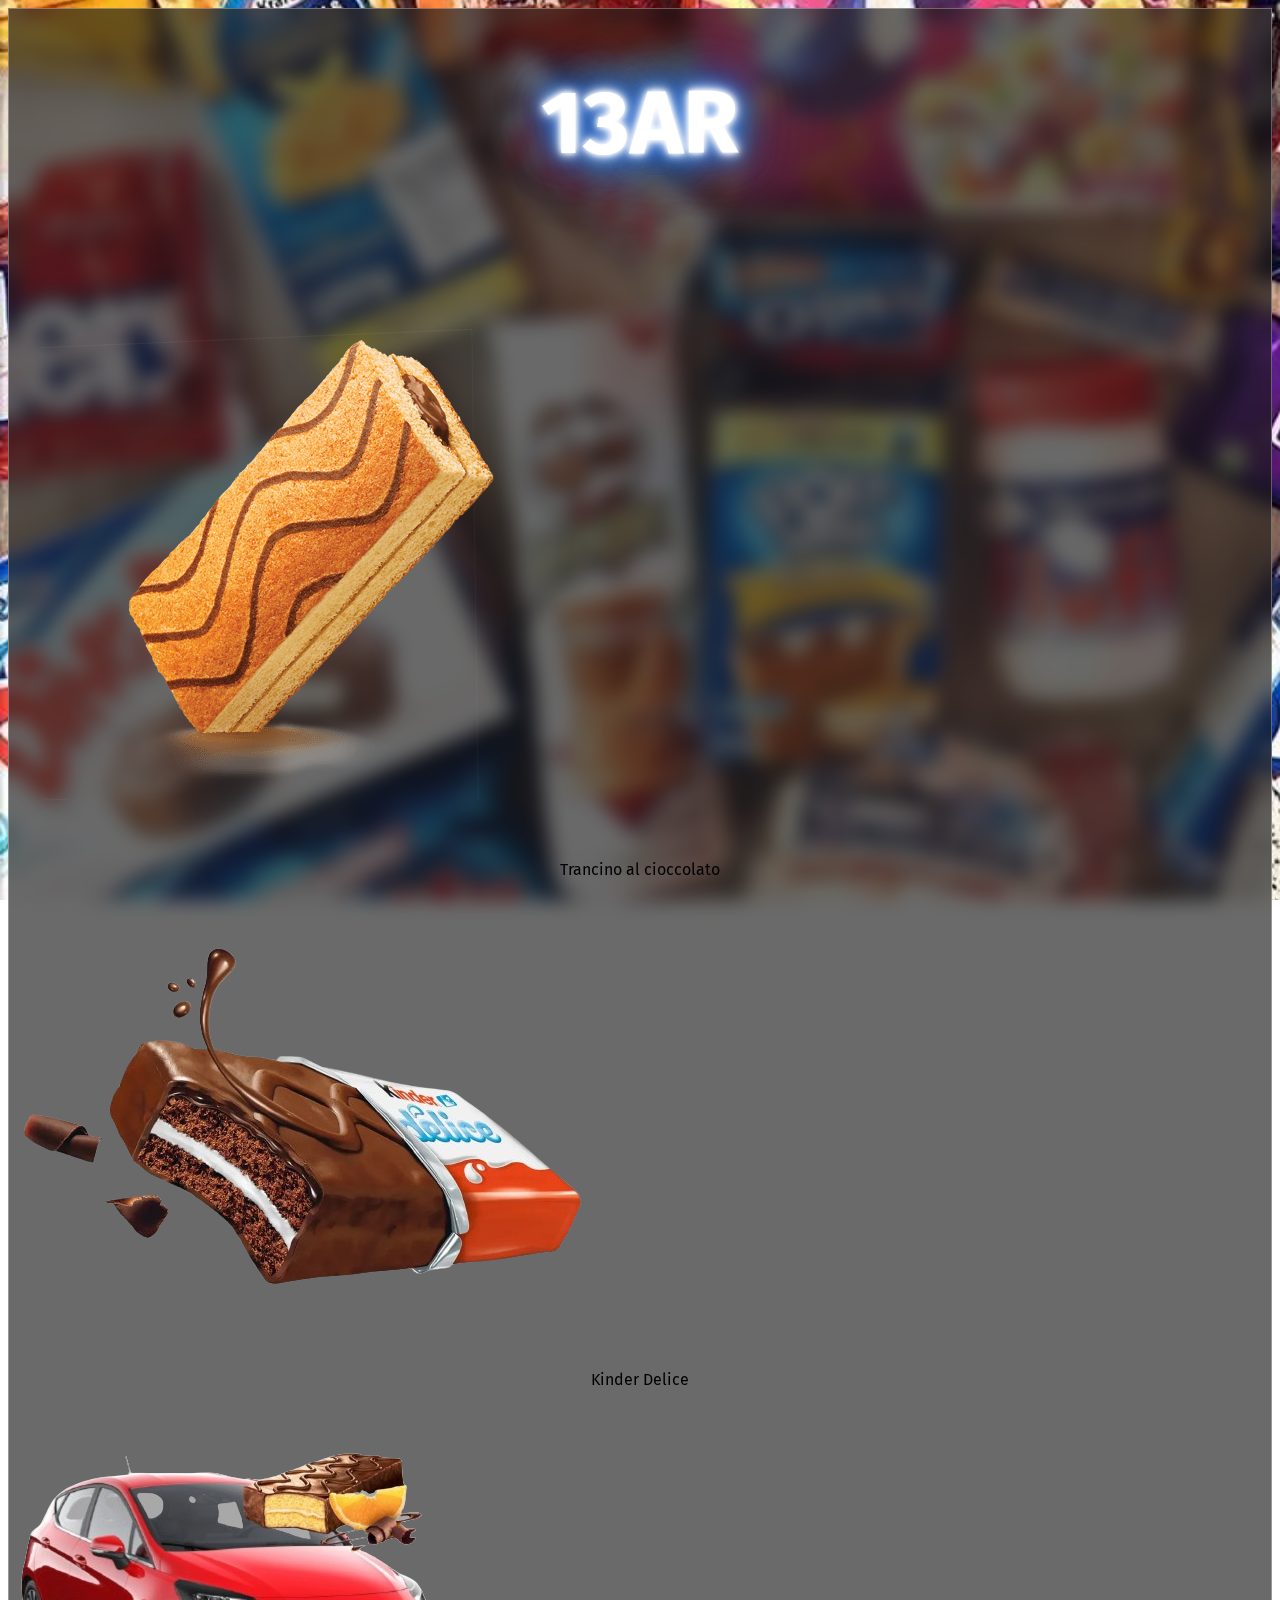
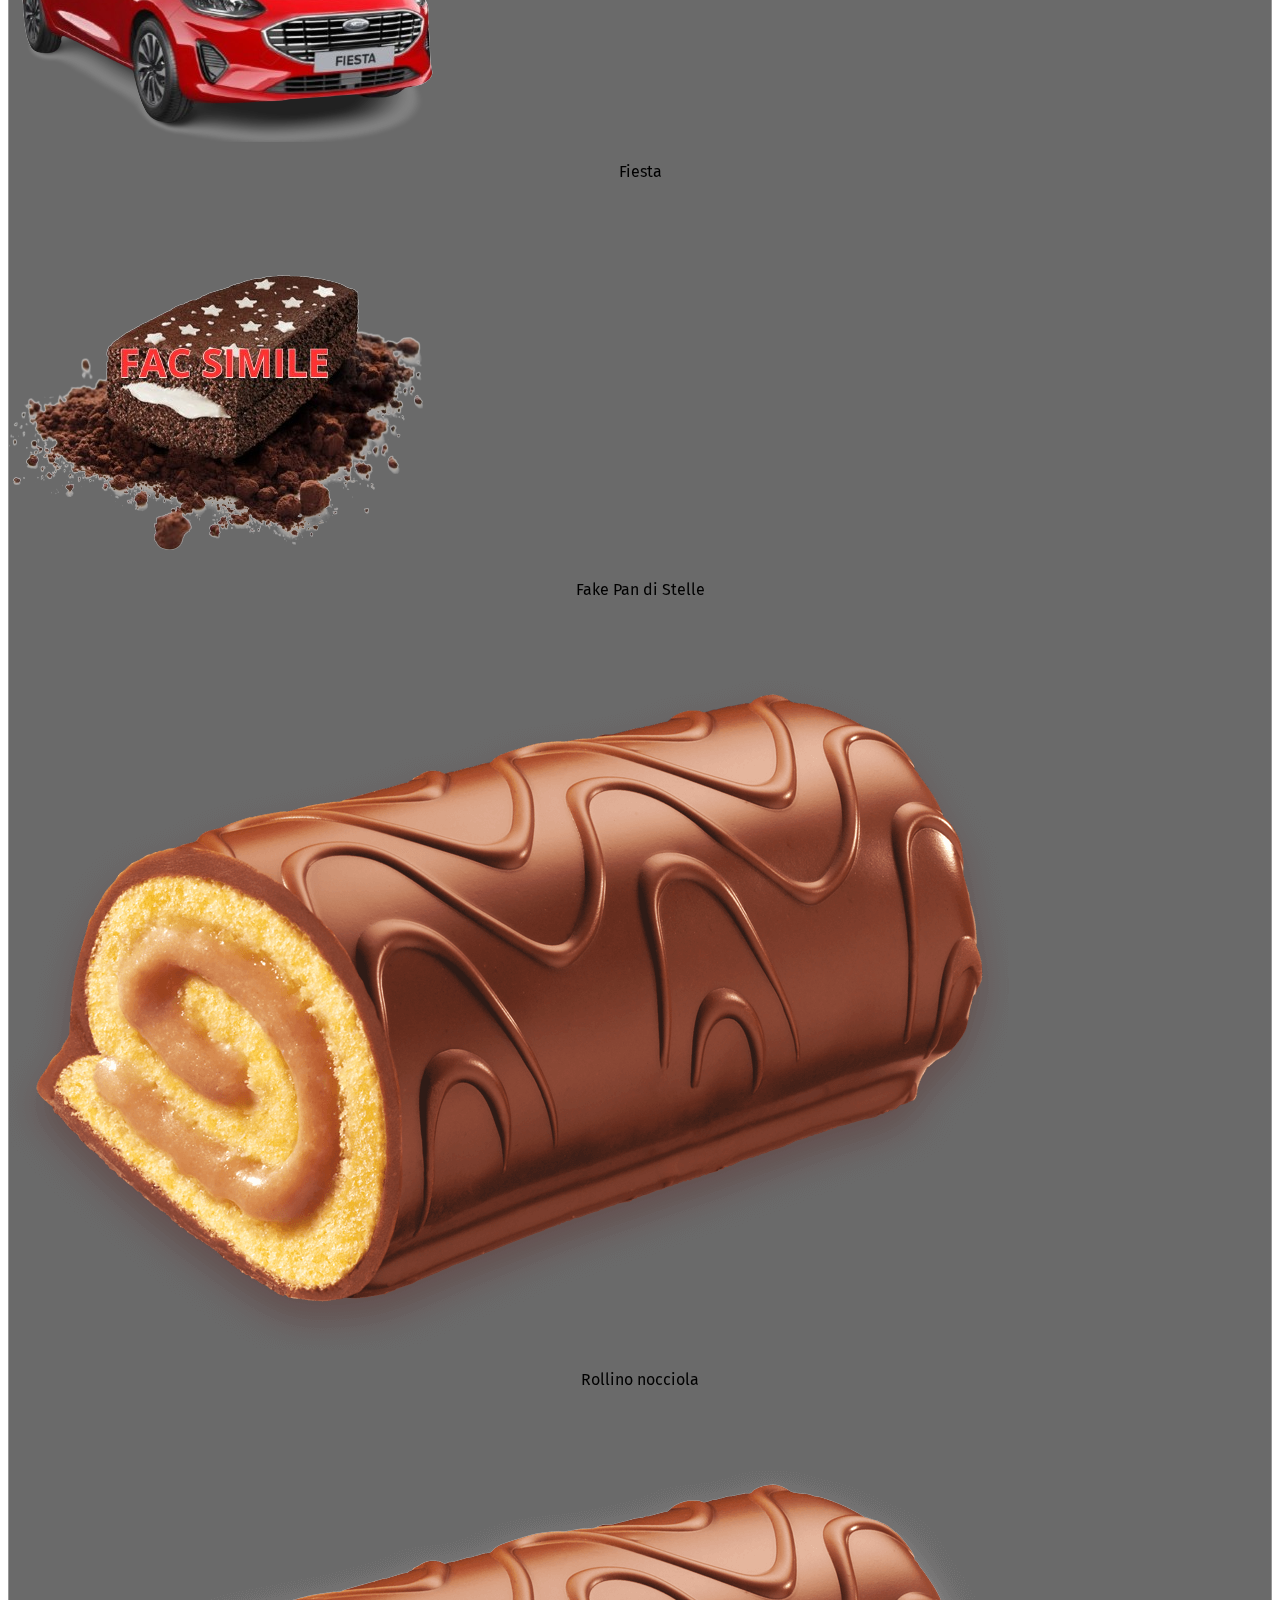
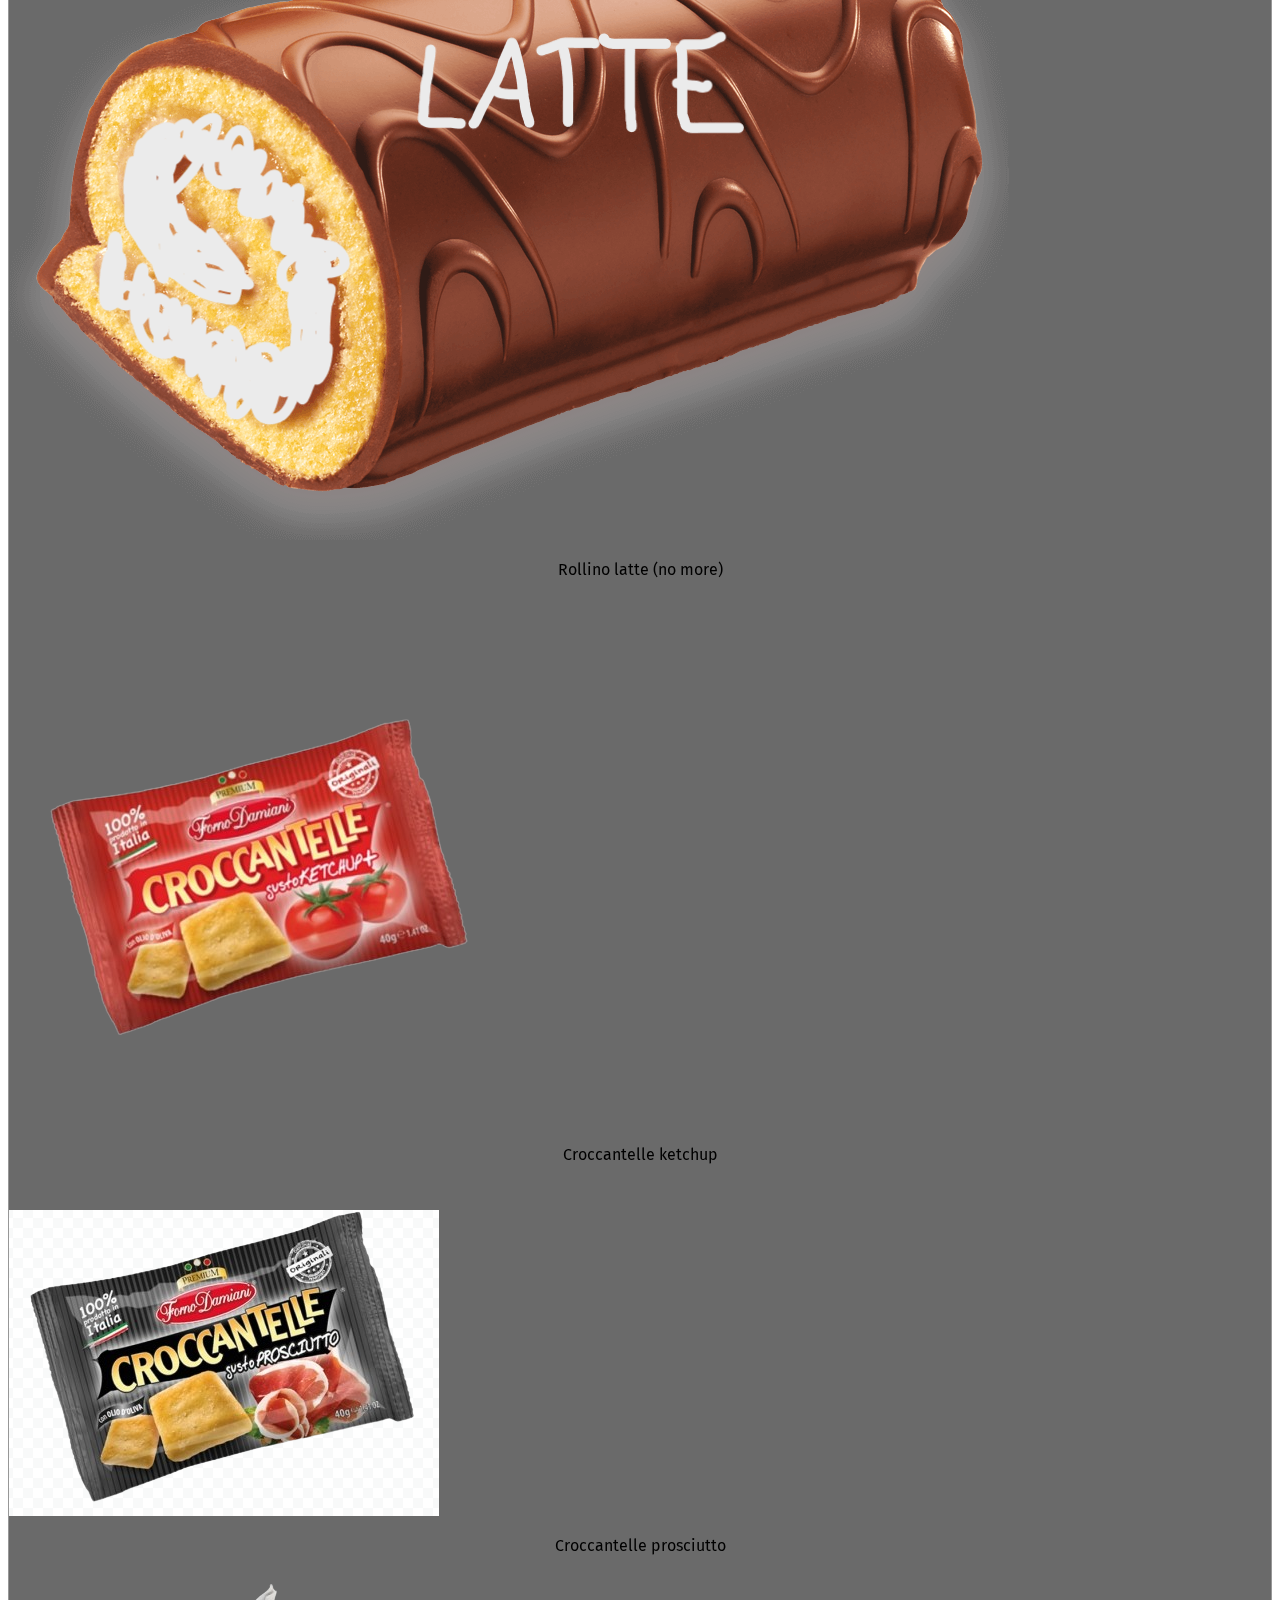
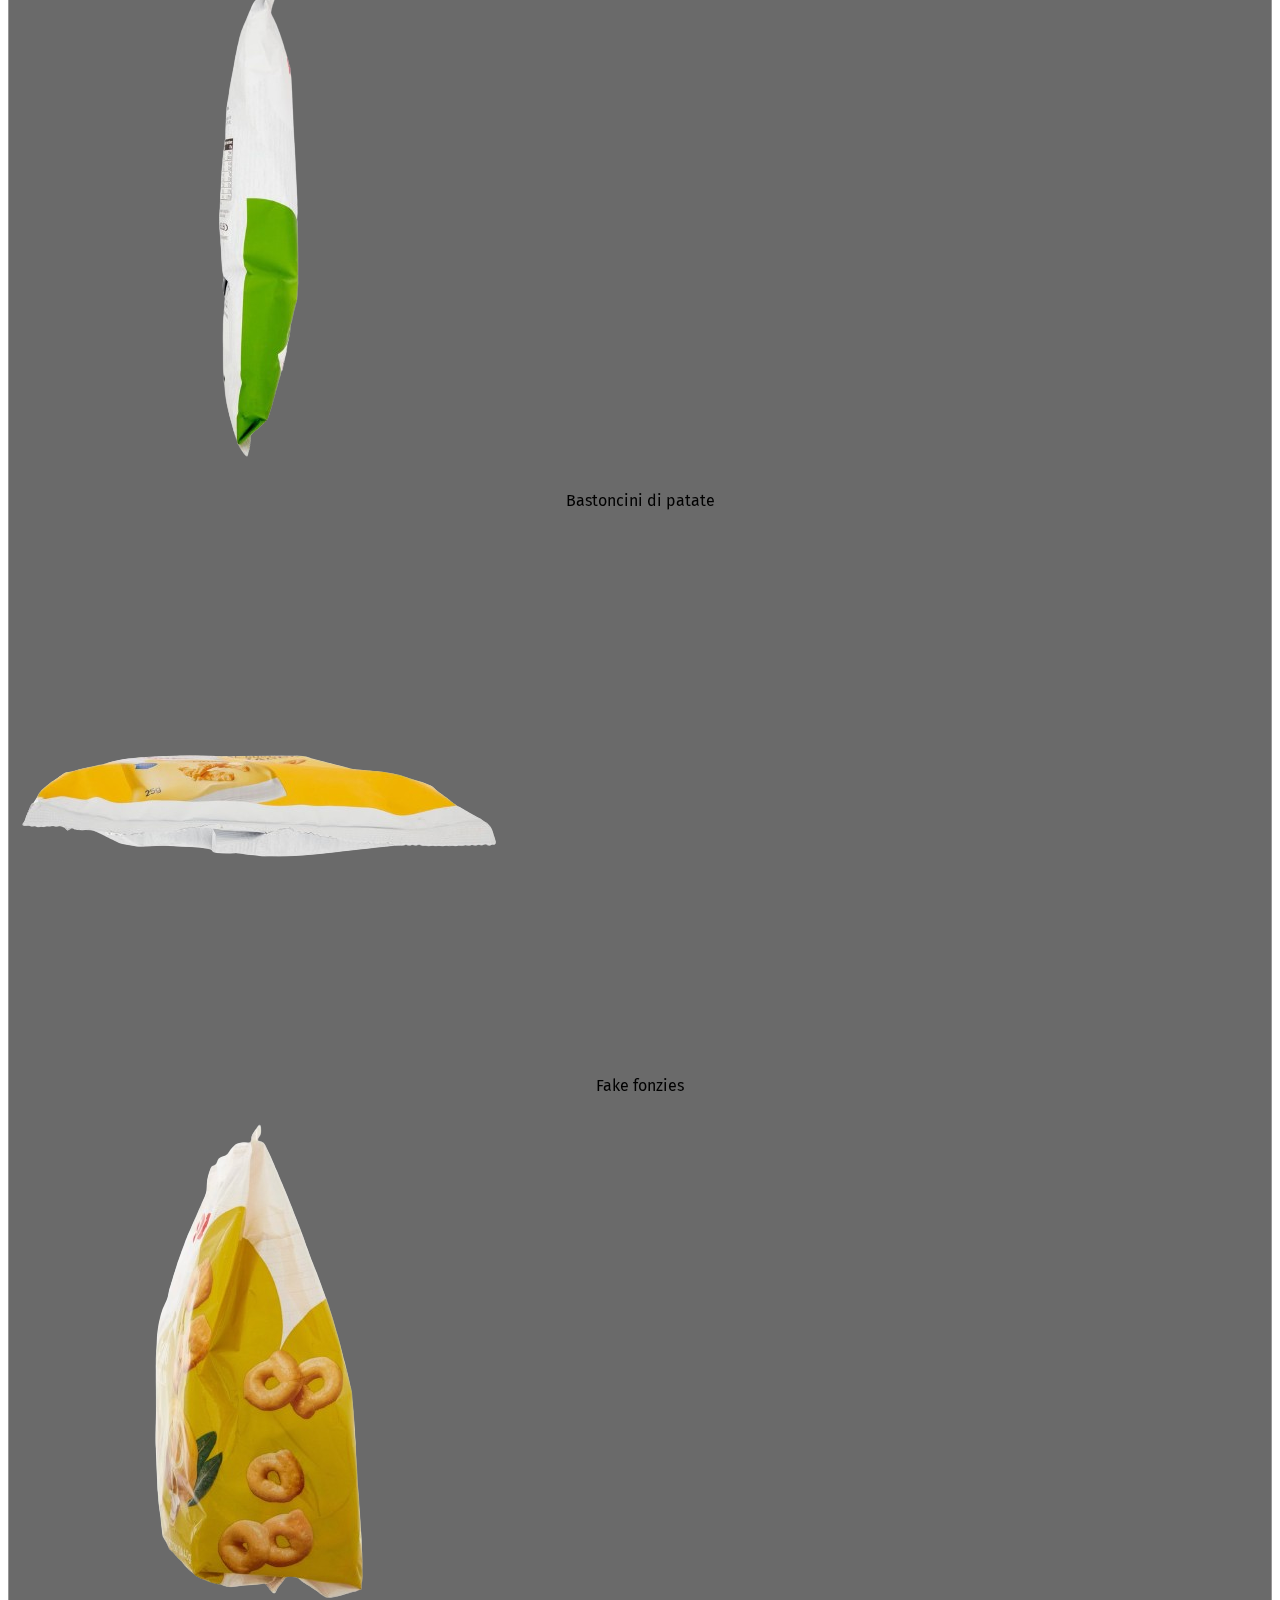
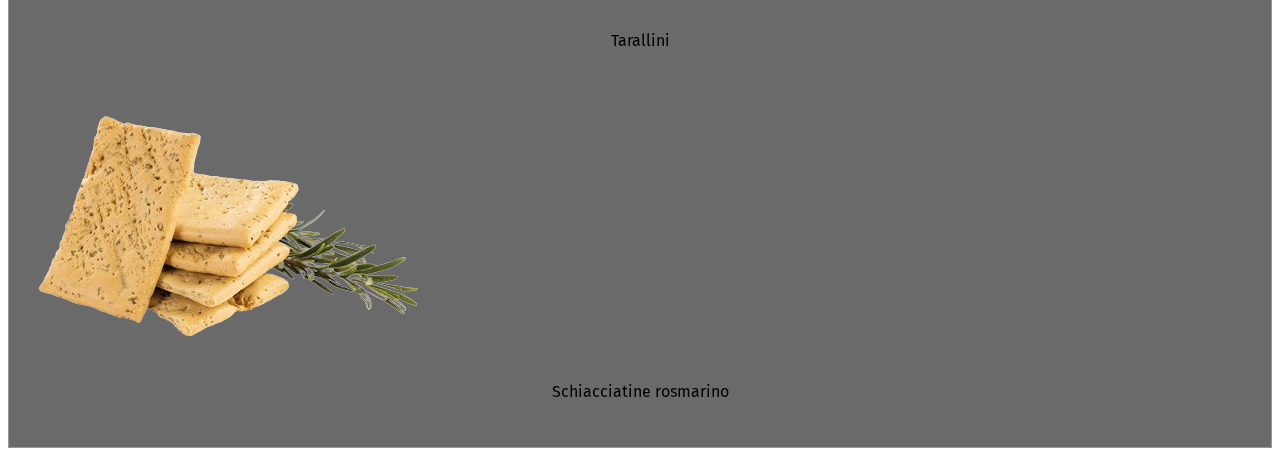
<file: index.html>
<!doctype html>
<html lang="en">
  <head>
    <!-- Required meta tags -->
    <meta charset="utf-8">
    <meta name="viewport" content="width=device-width, initial-scale=1">
    <link rel="website icon" type="png" href="images/icona 13ar no sfondo.png">

    <!-- Bootstrap CSS -->
    <link href="https://cdn.jsdelivr.net/npm/bootstrap@5.0.2/dist/css/bootstrap.min.css" rel="stylesheet" integrity="sha384-EVSTQN3/azprG1Anm3QDgpJLIm9Nao0Yz1ztcQTwFspd3yD65VohhpuuCOmLASjC" crossorigin="anonymous">
    <link rel="preconnect" href="https://fonts.googleapis.com">
    <link rel="preconnect" href="https://fonts.googleapis.com">
    <link rel="preconnect" href="https://fonts.googleapis.com">
    <link rel="preconnect" href="https://fonts.gstatic.com" crossorigin>
    <link href="https://fonts.googleapis.com/css2?family=Fira+Sans&display=swap" rel="stylesheet">
    <link href="index.css" rel="stylesheet">

    <title>Pragmini Bar</title>
  </head>
  <body>
    <p id="readMe">credevi fosse un sito serio eh?</p>
    <div class="blurPesante">
        <H1 id="pragmini" class="neon">13AR</H1>
        <div class="container text-center">
            <div class="row align-items-start staccati">
                <div class="col"></div>
                <div class="col card">
                    <img src="images/trancino.png" class="card-img-top" alt="...">
                    <div class="card-body">
                        <p class="card-text">Trancino al cioccolato</p>
                    </div>
                </div>
                <div class="col"></div>
                <div class="col card">
                    <img src="images/kinder delice.png" class="card-img-top aoStacce" alt="...">
                    <div class="card-body">
                        <p class="card-text">Kinder Delice</p>
                    </div>
                </div>
                <div class="col"></div>
                <div class="col card">
                    <img src="images/fiesta.png" class="card-img-top aoStacce" alt="...">
                    <div class="card-body">
                        <p class="card-text">Fiesta</p>
                    </div>
                </div>
                <div class="col"></div>
            </div>
            <div class="row align-items-start staccati">
                <div class="col"></div>
                <div class="col card">
                    <img src="images/fake pan di stelle.png" class="card-img-top aoStacce" alt="...">
                    <div class="card-body">
                        <p class="card-text">Fake Pan di Stelle</p>
                    </div>
                </div>
                <div class="col"></div>
                <div class="col card">
                    <img src="images/rollino nocciola.png" class="card-img-top aoStacce" alt="...">
                    <div class="card-body">
                        <p class="card-text">Rollino nocciola</p>
                    </div>
                </div>
                <div class="col"></div>
                <div class="col card">
                    <img src="images/rollino latte.png" class="card-img-top aoStacce" alt="...">
                    <div class="card-body">
                        <p class="card-text">Rollino latte (no more)</p>
                    </div>
                </div>
                <div class="col"></div>
            </div>
            <div class="row align-items-start staccati">
                <div class="col"></div>
                <div class="col card">
                    <img src="images/croccantelle ketchup.png" class="card-img-top" alt="...">
                    <div class="card-body">
                        <p class="card-text">Croccantelle ketchup</p>
                    </div>
                </div>
                <div class="col"></div>
                <div class="col card">
                    <img src="images/croccantelle prosciutto.png" class="card-img-top aoStacce" alt="...">
                    <div class="card-body">
                        <p class="card-text">Croccantelle prosciutto</p>
                    </div>
                </div>
                <div class="col"></div>
                <div class="col card">
                    <img src="images/bastoncini di patate.png" class="card-img-top" alt="...">
                    <div class="card-body">
                        <p class="card-text">Bastoncini di patate</p>
                    </div>
                </div>
                <div class="col"></div>
            </div>
            <div class="row align-items-start staccati staccatiSotto">
                <div class="col"></div>
                <div class="col card">
                    <img src="images/fake fonzies.png" class="card-img-top" alt="...">
                    <div class="card-body">
                        <p class="card-text">Fake fonzies</p>
                    </div>
                </div>
                <div class="col"></div>
                <div class="col card">
                    <img src="images/tarallini.png" class="card-img-top" alt="...">
                    <div class="card-body">
                        <p class="card-text">Tarallini</p>
                    </div>
                </div>
                <div class="col"></div>
                <div class="col card">
                    <img src="images/schiacciatine rosmarino.png" class="card-img-top aoStacce" alt="...">
                    <div class="card-body">
                        <p class="card-text">Schiacciatine rosmarino</p>
                    </div>
                </div>
                <div class="col"></div>
            </div>
        </div>

        <script src="https://cdn.jsdelivr.net/npm/bootstrap@5.0.2/dist/js/bootstrap.bundle.min.js" integrity="sha384-MrcW6ZMFYlzcLA8Nl+NtUVF0sA7MsXsP1UyJoMp4YLEuNSfAP+JcXn/tWtIaxVXM" crossorigin="anonymous"></script>
    </div>
  </body>
</html>
</file>
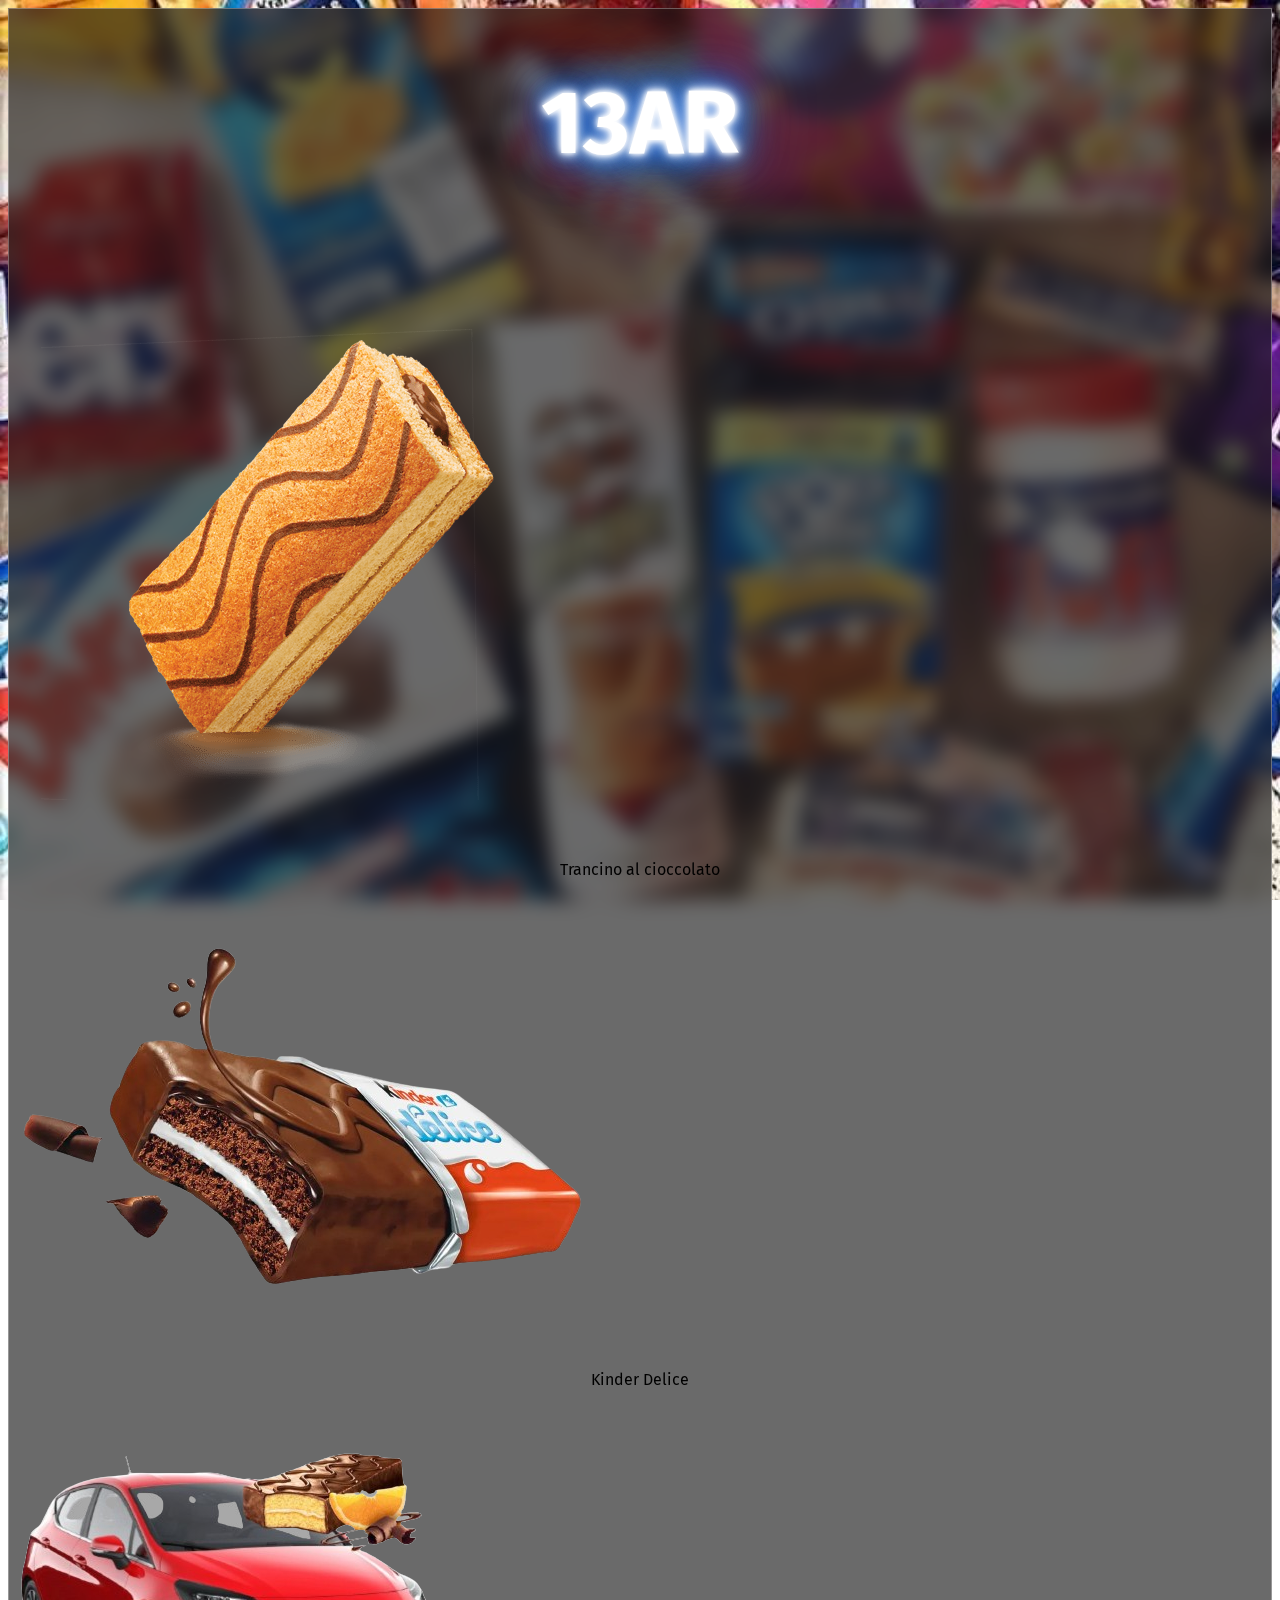
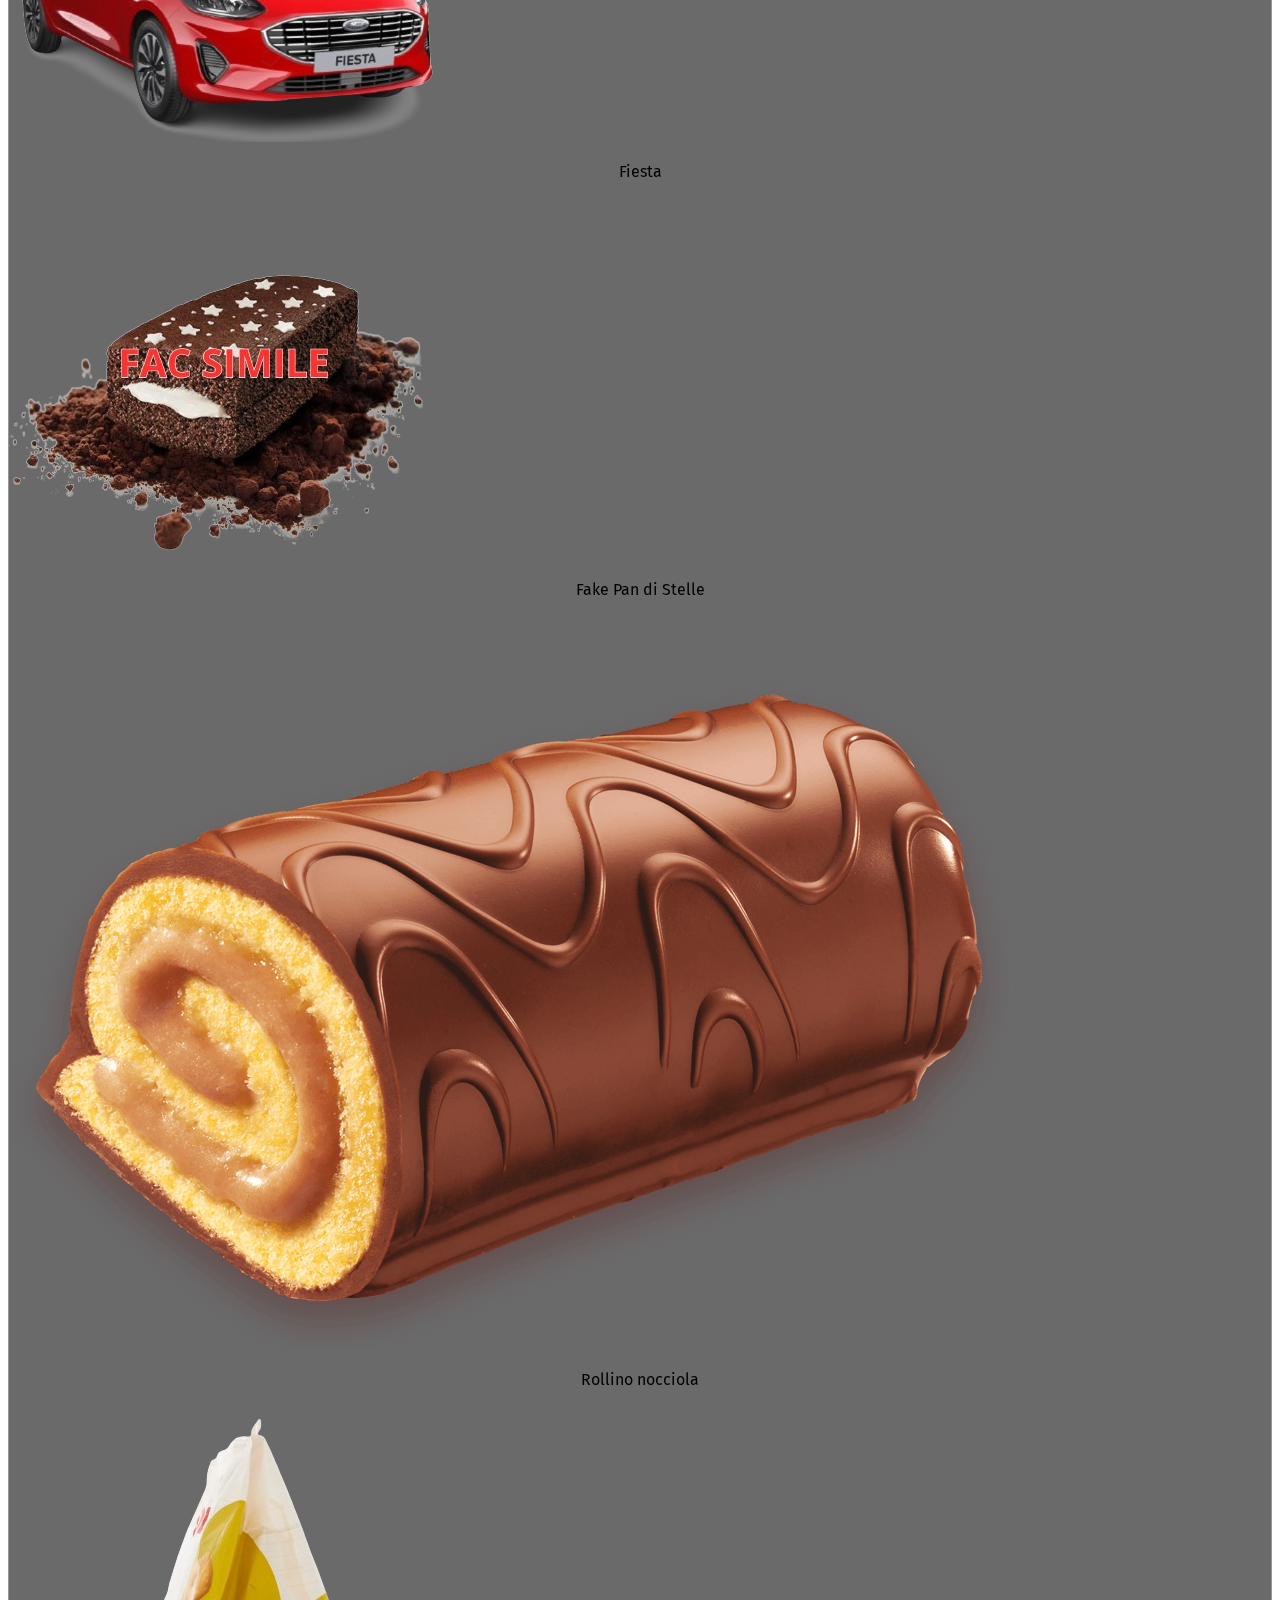
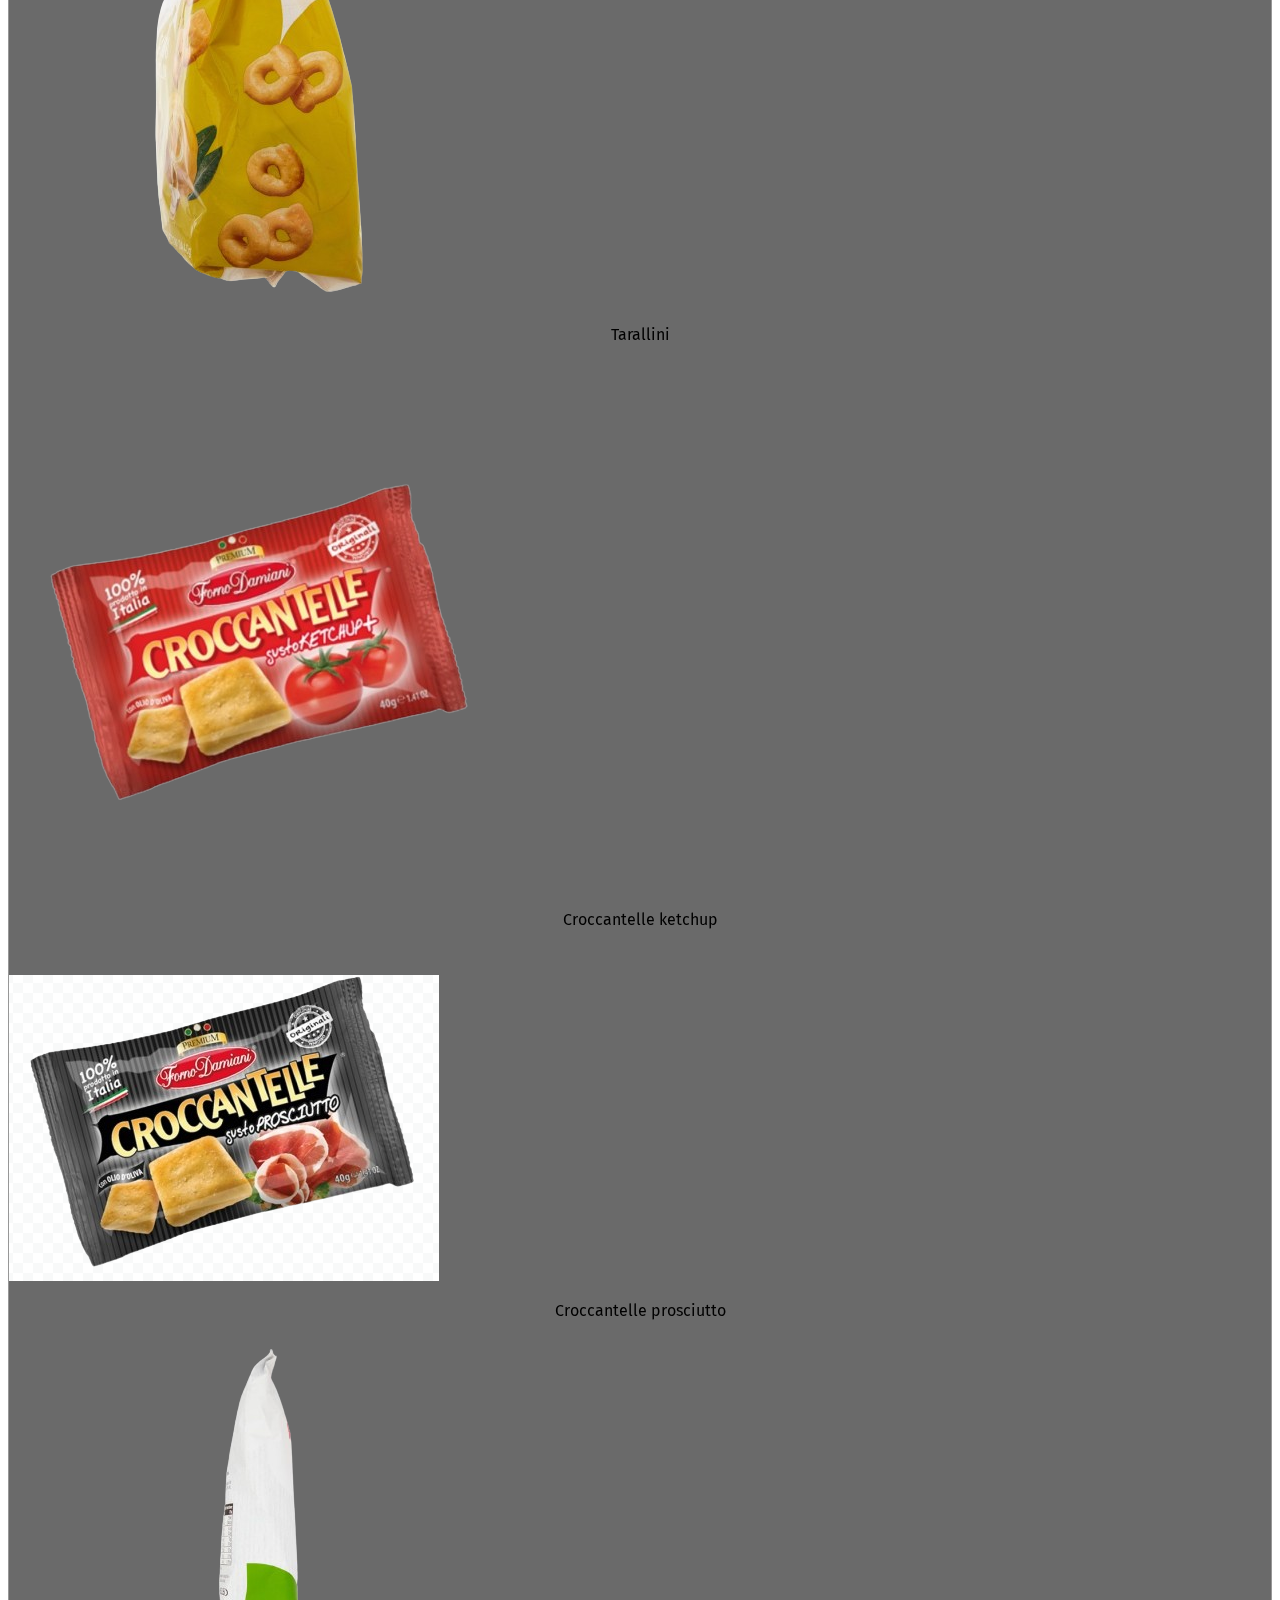
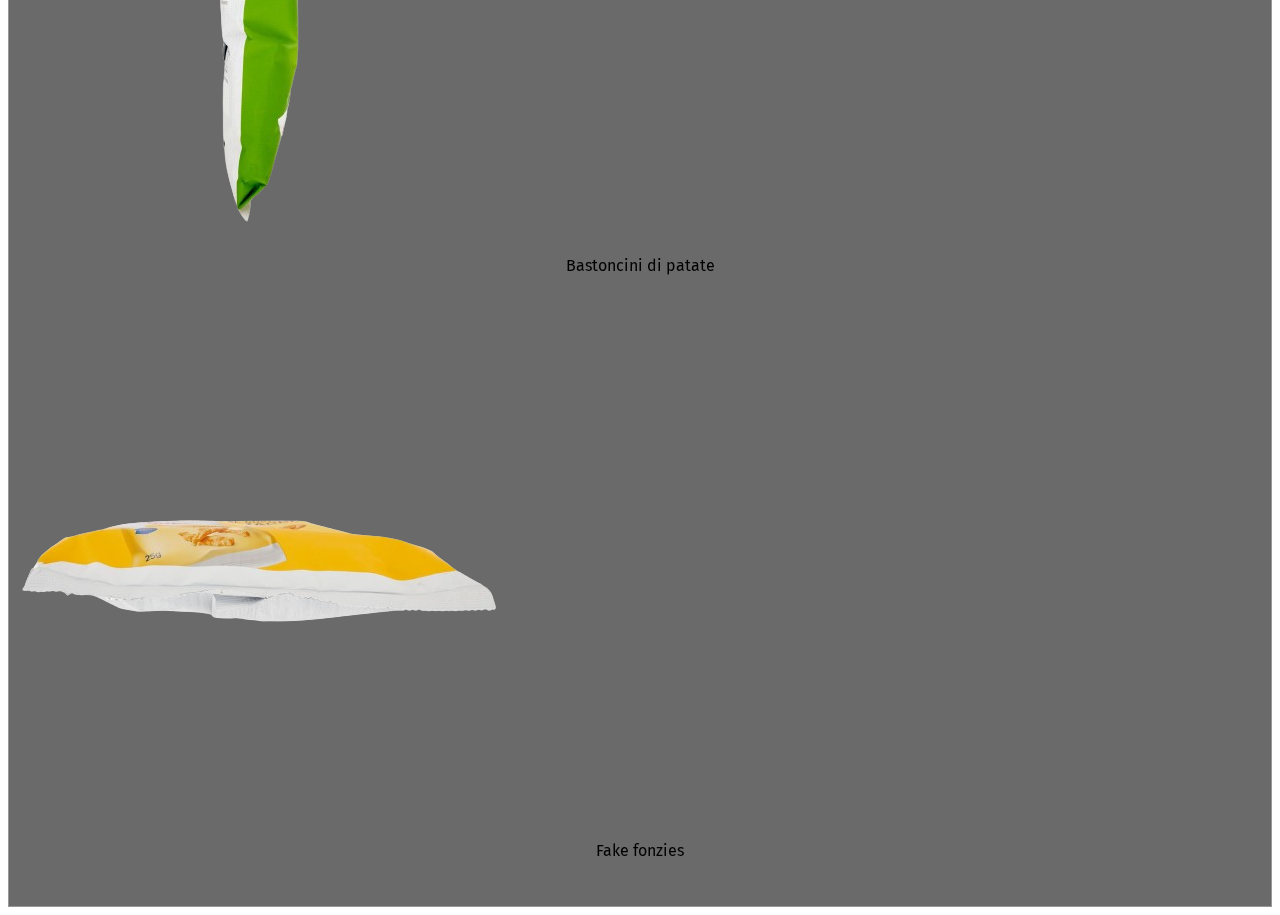
<file: public/index.html>
<!doctype html>
<html lang="en">
  <head>
    <!-- Required meta tags -->
    <meta charset="utf-8">
    <meta name="viewport" content="width=device-width, initial-scale=1">
    <link rel="website icon" type="png" href="images/icona 13ar no sfondo.png">

    <!-- Bootstrap CSS -->
    <link href="https://cdn.jsdelivr.net/npm/bootstrap@5.0.2/dist/css/bootstrap.min.css" rel="stylesheet" integrity="sha384-EVSTQN3/azprG1Anm3QDgpJLIm9Nao0Yz1ztcQTwFspd3yD65VohhpuuCOmLASjC" crossorigin="anonymous">
    <link rel="preconnect" href="https://fonts.googleapis.com">
    <link rel="preconnect" href="https://fonts.googleapis.com">
    <link rel="preconnect" href="https://fonts.googleapis.com">
    <link rel="preconnect" href="https://fonts.gstatic.com" crossorigin>
    <link href="https://fonts.googleapis.com/css2?family=Fira+Sans&display=swap" rel="stylesheet">
    <link href="index.css" rel="stylesheet">

    <title>Pragmini Bar</title>
  </head>
  <body>
    <p id="readMe">credevi fosse un sito serio eh?</p>
    <div class="blurPesante">
        <H1 id="pragmini" class="neon">13AR</H1>
        <div class="container text-center">
            <div class="row align-items-start staccati">
                <div class="col"></div>
                <div class="col card">
                    <img src="images/trancino.png" class="card-img-top" alt="...">
                    <div class="card-body">
                        <p class="card-text">Trancino al cioccolato</p>
                    </div>
                </div>
                <div class="col"></div>
                <div class="col card">
                    <img src="images/kinder delice.png" class="card-img-top aoStacce" alt="...">
                    <div class="card-body">
                        <p class="card-text">Kinder Delice</p>
                    </div>
                </div>
                <div class="col"></div>
                <div class="col card">
                    <img src="images/fiesta.png" class="card-img-top aoStacce" alt="...">
                    <div class="card-body">
                        <p class="card-text">Fiesta</p>
                    </div>
                </div>
                <div class="col"></div>
            </div>
            <div class="row align-items-start staccati">
                <div class="col"></div>
                <div class="col card">
                    <img src="images/fake pan di stelle.png" class="card-img-top aoStacce" alt="...">
                    <div class="card-body">
                        <p class="card-text">Fake Pan di Stelle</p>
                    </div>
                </div>
                <div class="col"></div>
                <div class="col card">
                    <img src="images/rollino nocciola.png" class="card-img-top aoStacce" alt="...">
                    <div class="card-body">
                        <p class="card-text">Rollino nocciola</p>
                    </div>
                </div>
                <div class="col"></div>
                <div class="col card">
                    <img src="images/tarallini.png" class="card-img-top" alt="...">
                    <div class="card-body">
                        <p class="card-text">Tarallini</p>
                    </div>
                </div>
                <div class="col"></div>
            </div>
            <div class="row align-items-start staccati">
                <div class="col"></div>
                <div class="col card">
                    <img src="images/croccantelle ketchup.png" class="card-img-top" alt="...">
                    <div class="card-body">
                        <p class="card-text">Croccantelle ketchup</p>
                    </div>
                </div>
                <div class="col"></div>
                <div class="col card">
                    <img src="images/croccantelle prosciutto.png" class="card-img-top aoStacce" alt="...">
                    <div class="card-body">
                        <p class="card-text">Croccantelle prosciutto</p>
                    </div>
                </div>
                <div class="col"></div>
                <div class="col card">
                    <img src="images/bastoncini di patate.png" class="card-img-top" alt="...">
                    <div class="card-body">
                        <p class="card-text">Bastoncini di patate</p>
                    </div>
                </div>
                <div class="col"></div>
            </div>
            <div class="row align-items-start staccati staccatiSotto">
                <div class="col"></div>
                <div class="col card">
                    <img src="images/fake fonzies.png" class="card-img-top" alt="...">
                    <div class="card-body">
                        <p class="card-text">Fake fonzies</p>
                    </div>
                </div>
                <div class="col"></div>
                <div class="col"></div>
                <div class="col"></div>
                <div class="col"></div>
                <div class="col"></div>
            </div>
        </div>

        <script src="https://cdn.jsdelivr.net/npm/bootstrap@5.0.2/dist/js/bootstrap.bundle.min.js" integrity="sha384-MrcW6ZMFYlzcLA8Nl+NtUVF0sA7MsXsP1UyJoMp4YLEuNSfAP+JcXn/tWtIaxVXM" crossorigin="anonymous"></script>
    </div>
  </body>
</html>
</file>
<file: index.css>
body{
    background-image: url(images/sfondo\ merendine.jpg);
    background-attachment: fixed;
}

* {
    font-family: 'Fira Sans', sans-serif;
}

.card {
    min-height: 250px;
}

.card-body {
    display: flex;
    align-items: end;
    justify-content: center;
}

.aoStacce {
    margin-top: 30px;
}

#pragmini {
    display: flex;
    justify-content: center;
    font-size: 90px;
}

.neon {
    color: #FFFFFF;
    text-shadow: #FFF 0px 0px 5px, #FFF 0px 0px 10px, #FFF 0px 0px 15px, #236ad4 0px 0px 20px, #236ad4 0px 0px 30px, #236ad4 0px 0px 40px, #236ad4 0px 0px 50px, #236ad4 0px 0px 75px;
}

.blurPesante{
    background: rgba(20, 20, 20, 0.637);
    backdrop-filter: blur(9.6px);
    -webkit-backdrop-filter: blur(9.6px);
    border: 1px solid rgba(255, 255, 255, 0.3);
    height: max-content;
}

.staccati {
    margin-top: 30px;
}

.staccatiSotto {
    margin-bottom: 30px;
}

  /* Chrome, Edge, and Safari */
  *::-webkit-scrollbar {
    width: 13px;
  }

  *::-webkit-scrollbar-track {
    background: #000000c0;
  }

  *::-webkit-scrollbar-thumb {
    -webkit-box-shadow: 5px 5px 5px 0px #236ad4, inset 4px 4px 15px 0px #236ad4, 5px 5px 15px 5px rgba(0,0,0,0); 
    box-shadow: 0px 5px 5px 0px #236ad4, inset px 4px 15px 0px #236ad4, 5px 5px 15px 5px rgba(0,0,0,0);
    background-color: #ffffff;
    border-radius: 7px;
    border: 1px solid #00aeff;
  }

#readMe {
    display: none;
}
</file>
<file: public/index.css>
body{
    background-image: url(images/sfondo\ merendine.jpg);
    background-attachment: fixed;
}

* {
    font-family: 'Fira Sans', sans-serif;
}

.card {
    min-height: 250px;
}

.card-body {
    display: flex;
    align-items: end;
    justify-content: center;
}

.aoStacce {
    margin-top: 30px;
}

#pragmini {
    display: flex;
    justify-content: center;
    font-size: 90px;
}

.neon {
    color: #FFFFFF;
    text-shadow: #FFF 0px 0px 5px, #FFF 0px 0px 10px, #FFF 0px 0px 15px, #236ad4 0px 0px 20px, #236ad4 0px 0px 30px, #236ad4 0px 0px 40px, #236ad4 0px 0px 50px, #236ad4 0px 0px 75px;
}

.blurPesante{
    background: rgba(20, 20, 20, 0.637);
    backdrop-filter: blur(9.6px);
    -webkit-backdrop-filter: blur(9.6px);
    border: 1px solid rgba(255, 255, 255, 0.3);
    height: max-content;
}

.staccati {
    margin-top: 30px;
}

.staccatiSotto {
    margin-bottom: 30px;
}

  /* Chrome, Edge, and Safari */
  *::-webkit-scrollbar {
    width: 13px;
  }

  *::-webkit-scrollbar-track {
    background: #000000c0;
  }

  *::-webkit-scrollbar-thumb {
    -webkit-box-shadow: 5px 5px 5px 0px #236ad4, inset 4px 4px 15px 0px #236ad4, 5px 5px 15px 5px rgba(0,0,0,0); 
    box-shadow: 0px 5px 5px 0px #236ad4, inset px 4px 15px 0px #236ad4, 5px 5px 15px 5px rgba(0,0,0,0);
    background-color: #ffffff;
    border-radius: 7px;
    border: 1px solid #00aeff;
  }

#readMe {
    display: none;
}
</file>
